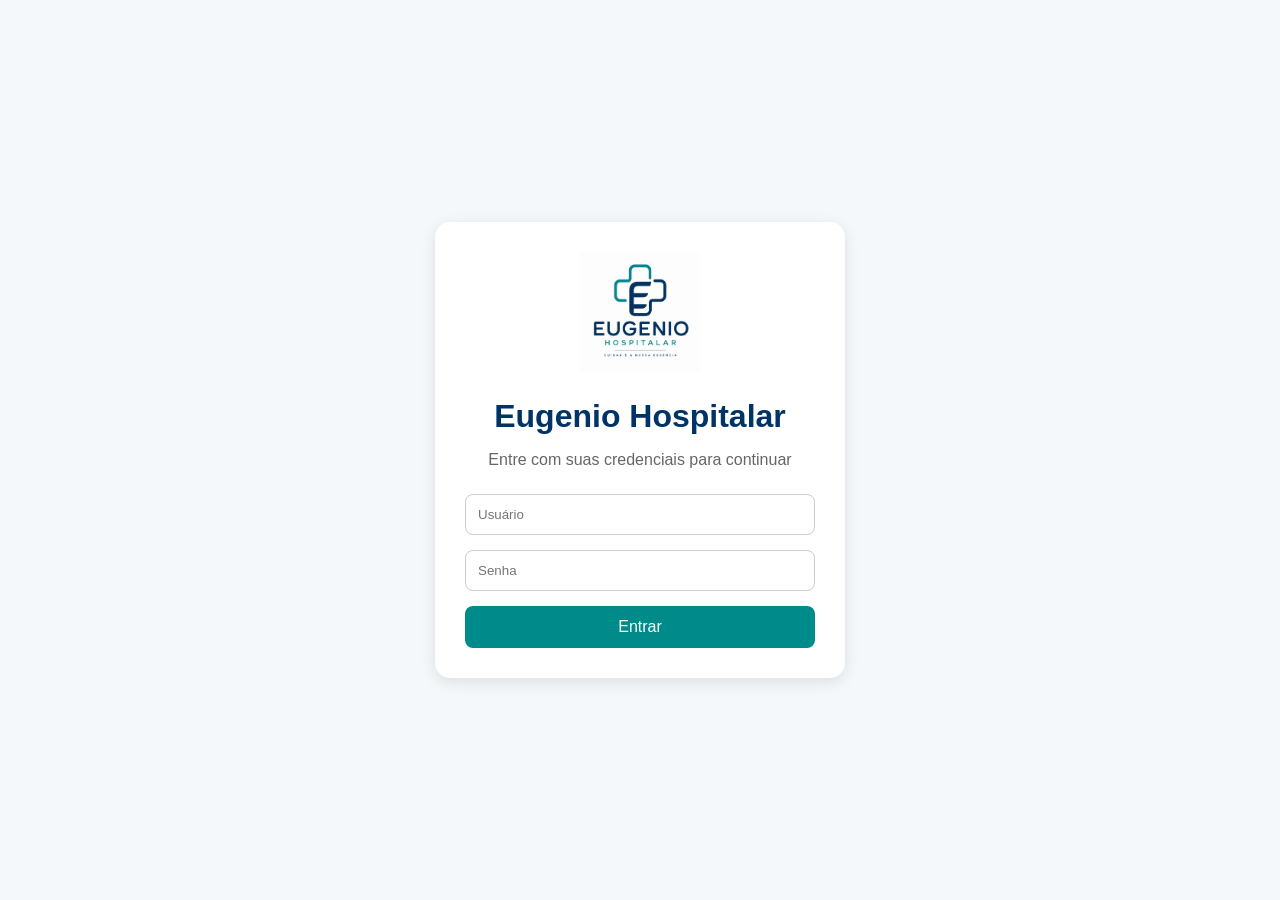
<file: frontend/index.html>
<!DOCTYPE html>
<html lang="pt-BR">
<head>
    <meta charset="UTF-8">
    <meta name="viewport" content="width=device-width, initial-scale=1.0">

    <title>Eugenio Hospitalar</title>

    <style>
        body {
            margin: 0;
            font-family: Arial, sans-serif;
            background-color: #f4f8fb;
            display: flex;
            justify-content: center;
            align-items: center;
            height: 100vh;
        }

        .container {
            width: 350px;
            padding: 30px;
            background-color: #ffffff;
            border-radius: 15px;
            box-shadow: 0 4px 15px rgba(0, 0, 0, 0.1);
            text-align: center;
        }

        .logo-container {
            margin-bottom: 20px;
        }

        .logo {
            width: 120px;
            height: auto;
        }

        h1 {
            margin-bottom: 10px;
            color: #003366;
        }

        p {
            color: #666666;
            margin-bottom: 25px;
        }

        .campo {
            width: 100%;
            padding: 12px;
            margin-bottom: 15px;
            border: 1px solid #cccccc;
            border-radius: 8px;
            box-sizing: border-box;
        }

        button {
            width: 100%;
            padding: 12px;
            border: none;
            border-radius: 8px;
            background-color: #008b8b;
            color: white;
            font-size: 16px;
            cursor: pointer;
        }

        button:hover {
            opacity: 0.9;
        }
    </style>
</head>

<body>

    <div class="container">

        <div class="logo-container">
            <img 
                src="ChatGPT Image 7 de ago. de 2026, 12_14_09.png"
                alt="Logo Eugenio Hospitalar"
                class="logo"
            >
        </div>

        <h1>Eugenio Hospitalar</h1>

        <p>Entre com suas credenciais para continuar</p>

        <input
            class="campo"
            id="usuario"
            type="text"
            placeholder="Usuário"
        >

        <input
            class="campo"
            id="senha"
            type="password"
            placeholder="Senha"
        >

        <button onclick="login()">Entrar</button>

    </div>

    <script>
        function login() {

            const usuario = document.getElementById("usuario").value;
            const senha = document.getElementById("senha").value;

            if (!usuario || !senha) {
                alert("Digite o usuário e a senha.");
                return;
            }

            fetch("/login", {
                method: "POST",

                headers: {
                    "Content-Type": "application/json"
                },

                body: JSON.stringify({
                    usuario: usuario,
                    senha: senha
                })
            })

            .then(response => {

                if (!response.ok) {
                    throw new Error("Erro no servidor: " + response.status);
                }

                return response.json();
            })

            .then(data => {

                console.log("Resposta do servidor:", data);

                if (data.tipo === "triagem") {
                    window.location.href = "triagem.html";
                }

                else if (data.tipo === "medico") {
                    window.location.href = "medico.html";
                }

                else if (data.tipo === "atendimento") {
                    window.location.href = "atendimento.html";
                }

                else {
                    alert("Usuário ou senha inválidos.");
                }

            })

            .catch(error => {

                console.error("Erro no login:", error);

                alert("Não foi possível realizar o login. Verifique se o servidor está funcionando.");

            });
        }
    </script>

</body>
</html>
</file>
